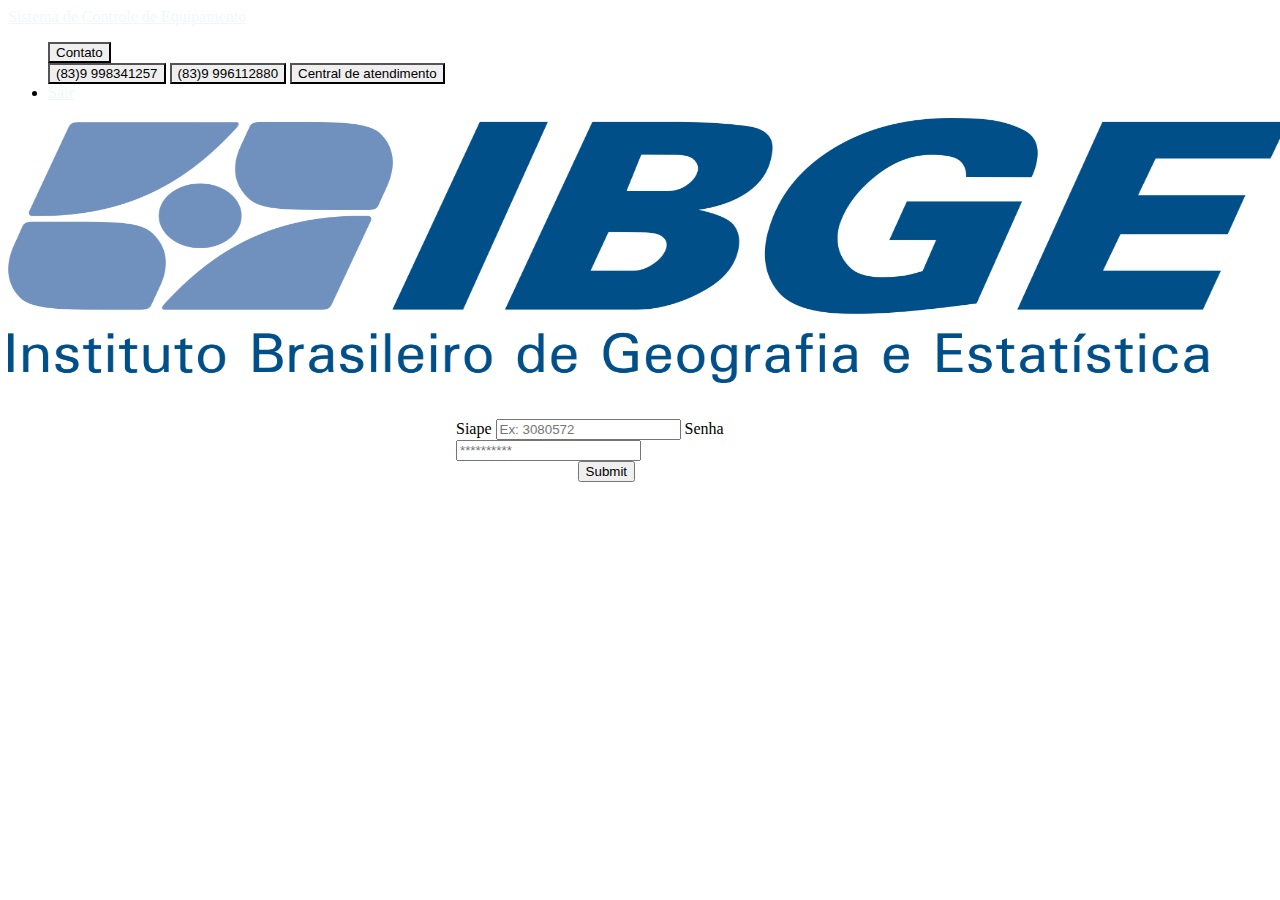
<file: index.html>
<html>
    <head>
            <link rel="stylesheet" href="https://stackpath.bootstrapcdn.com/bootstrap/4.1.3/css/bootstrap.min.css" integrity="sha384-MCw98/SFnGE8fJT3GXwEOngsV7Zt27NXFoaoApmYm81iuXoPkFOJwJ8ERdknLPMO" crossorigin="anonymous">

             <title>Sistemas de arquivo IBGE</title>
             <meta http-equiv="Content-Type" content="text/html; charset=utf-8">

             <link rel="stylesheet" href="estilo.css" type="text/css">


             <link rel="icon" type="imagem/png" href="IBGE.png" />

    </head>

<body>
        <div class="container">
                <nav class="navbar navbar-expand-lg navbar-dark bg-primary">

                    

                    <a class="navbar-brand" href="index.html" style="color: aliceblue;" >Sistema de Controle de Equipamento</a>

                    <div class= "collapse navbar-collapse" id="navbarSite">
                        <ul class="navbar-nav ml-auto">
                

                            
                            <div class="dropdown">
                                        <button class="btn btn-primary dropdown-toggle" type="button" id="dropdownMenu2" data-toggle="dropdown" aria-haspopup="true" aria-expanded="false">
                                          Contato
                                        </button>
                                        <div class="dropdown-menu" aria-labelledby="dropdownMenu2">
                                          <button class="dropdown-item" type="button">(83)9 998341257</button>
                                          <button class="dropdown-item" type="button">(83)9 996112880</button>
                                          <button class="dropdown-item" type="button" href="#">Central de atendimento </button>
                                        </div>
                                      </div>
                            
                                    <li class="nav-item">
                                      <a class="nav-link" href="index.html" style="color: aliceblue;">Sair</a>
                                  </li>
                        </ul>

                    </div>

                   


                </nav>
              
                <div>
                        <img src="IBGE.png" alt="IBGE" height="30%" width="100%">

                </div>
                <br>
                <br>

                <form id="ajeitada" name="form_entrada" action="entrada_sistema.php" method="POST">
                  <label class="sr-only" for="inlineFormInputSiape">Siape</label>
                  <input name="Siape_entrada" type="text" class="form-control mb-2 mr-sm-2" id="inlineFormInputSiape" placeholder="Ex: 3080572">
                
                  <label class="sr-only" for="inlineFormInputSenha">Senha</label>
                  <div class="input-group mb-2 mr-sm-2">
                    <div class="input-group-prepend">
                      
                    </div>
                    <input name="senha_entrada" type="password" class="form-control" id="inlineFormInputSenha" placeholder="**********">
                  </div>
                
                 
                  <input type="submit" class="btn btn-primary mb-2" id="ajeitada3">
               
                </form>
                
                  
                </a>
                <br>
                <br>
                <br>
                


                
        </div>
              
      
        <script src="https://code.jquery.com/jquery-3.3.1.slim.min.js" integrity="sha384-q8i/X+965DzO0rT7abK41JStQIAqVgRVzpbzo5smXKp4YfRvH+8abtTE1Pi6jizo" crossorigin="anonymous"></script>
        <script src="https://cdnjs.cloudflare.com/ajax/libs/popper.js/1.14.3/umd/popper.min.js" integrity="sha384-ZMP7rVo3mIykV+2+9J3UJ46jBk0WLaUAdn689aCwoqbBJiSnjAK/l8WvCWPIPm49" crossorigin="anonymous"></script>
        <script src="https://stackpath.bootstrapcdn.com/bootstrap/4.1.3/js/bootstrap.min.js" integrity="sha384-ChfqqxuZUCnJSK3+MXmPNIyE6ZbWh2IMqE241rYiqJxyMiZ6OW/JmZQ5stwEULTy" crossorigin="anonymous"></script>
    </body>
</html>
</file>
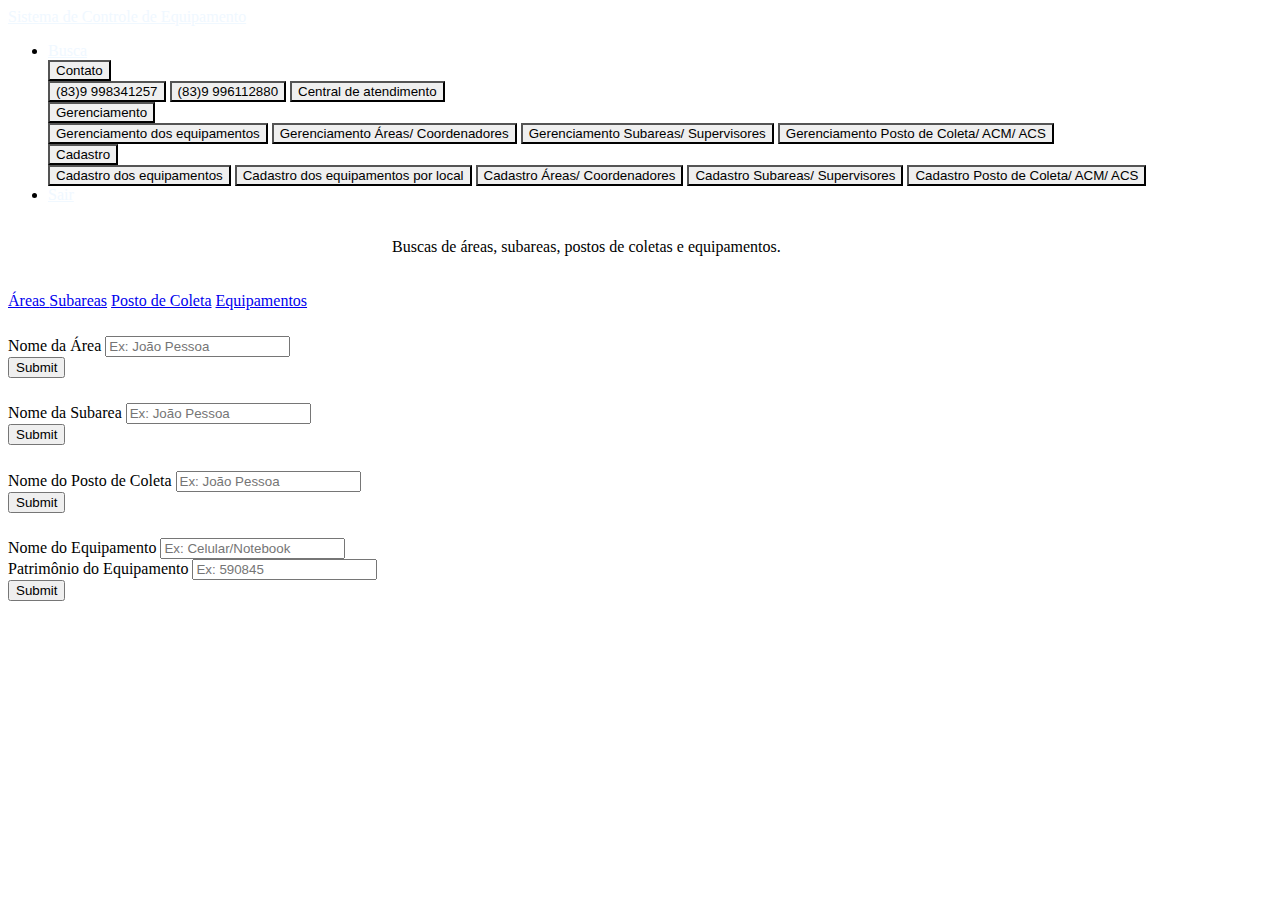
<file: buscas.html>
<html>
    <head>
            <link rel="stylesheet" href="https://stackpath.bootstrapcdn.com/bootstrap/4.1.3/css/bootstrap.min.css" integrity="sha384-MCw98/SFnGE8fJT3GXwEOngsV7Zt27NXFoaoApmYm81iuXoPkFOJwJ8ERdknLPMO" crossorigin="anonymous">

             <title>Sistemas de arquivo IBGE</title>
             <meta http-equiv="Content-Type" content="text/html; charset=utf-8">

             <link rel="stylesheet" href="estilo.css" type="text/css">


             <link rel="icon" type="imagem/png" href="ms-icon-144x144.png" />

    </head>

<body>
        <div class="container">
          <nav class="navbar navbar-expand-lg navbar-dark bg-primary">

                    

            <a class="navbar-brand" href="buscas.html" style="color: aliceblue;" >Sistema de Controle de Equipamento</a>

            <div class= "collapse navbar-collapse" id="navbarSite">
              <ul class="navbar-nav ml-auto">
      

                  
                   
                <li class="nav-item">
                  <a class="nav-link" href="buscas.html" style="color: aliceblue;">Busca</a>
              </li>
                  <div class="dropdown">
                              <button class="btn btn-primary dropdown-toggle" type="button" id="dropdownMenu2" data-toggle="dropdown" aria-haspopup="true" aria-expanded="false">
                                Contato
                              </button>
                              <div class="dropdown-menu" aria-labelledby="dropdownMenu2">
                                <button class="dropdown-item" type="button">(83)9 998341257</button>
                                <button class="dropdown-item" type="button">(83)9 996112880</button>
                                <button class="dropdown-item" type="button" href="#">Central de atendimento </button>
                              </div>
                              
                            </div>
                            <div class="dropdown">
                              <button class="btn btn-primary dropdown-toggle" type="button" id="dropdownMenu3" data-toggle="dropdown" aria-haspopup="true" aria-expanded="false">
                                Gerenciamento
                              </button>
                              <div class="dropdown-menu" aria-labelledby="dropdownMenu3">
                                <a href="#">    <button class="dropdown-item" type="button">Gerenciamento dos equipamentos</button></a>
                         
                              <a href="#">  <button class="dropdown-item" type="button">Gerenciamento Áreas/ Coordenadores</button></a>
                              <a href="#">    <button class="dropdown-item" type="button" >Gerenciamento Subareas/ Supervisores</button></a>
                              <a href="#">    <button class="dropdown-item" type="button">Gerenciamento Posto de Coleta/ ACM/ ACS</button></a>
                              
                              </div>
                              </div>
                            <div class="dropdown">
                            <button class="btn btn-primary dropdown-toggle" type="button" id="dropdownMenu3" data-toggle="dropdown" aria-haspopup="true" aria-expanded="false">
                              Cadastro
                            </button>
                            <div class="dropdown-menu" aria-labelledby="dropdownMenu3">
                              <a href="cadastroEquipamentos.html">    <button class="dropdown-item" type="button">Cadastro dos equipamentos</button></a>
                              <a href="cadastroPorArea.html">    <button class="dropdown-item" type="button">Cadastro dos equipamentos por local</button></a>
                            <a href="cadastroareas.html">  <button class="dropdown-item" type="button">Cadastro Áreas/ Coordenadores</button></a>
                            <a href="cadastroSubarea.html">    <button class="dropdown-item" type="button" >Cadastro Subareas/ Supervisores</button></a>
                            <a href="cadastroPostodeColeta.html">    <button class="dropdown-item" type="button">Cadastro Posto de Coleta/ ACM/ ACS</button></a>
                            
                            </div>
                            </div>
                          <li class="nav-item">
                            <a class="nav-link" href="index.html" style="color: aliceblue;">Sair</a>
                        </li>
              </ul>

          </div>

         

       
       

      </nav>
      <br>
                <div id="busca">
                        Buscas de áreas, subareas, postos de coletas e equipamentos.

                </div>
<br> <br>
                <nav>
                  <div class="nav nav-tabs" id="nav-tab" role="tablist">
                    <a class="nav-item nav-link active" id="nav-buscaArea-tab" data-toggle="tab" href="#nav-buscaArea" role="tab"
                      aria-controls="nav-buscaArea" aria-selected="true">Áreas </a>
              
                    <a class="nav-item nav-link" id="nav-buscaSub-tab" data-toggle="tab" href="#nav-buscaSub" role="tab"
                      aria-controls="nav-buscaSub" aria-selected="false">Subareas</a>
              
                      <a class="nav-item nav-link" id="nav-buscaPosto-tab" data-toggle="tab" href="#nav-buscaPosto" role="tab"
                      aria-controls="nav-buscaPosto" aria-selected="false">Posto de Coleta</a>

                      <a class="nav-item nav-link" id="nav-buscaEquipamentos-tab" data-toggle="tab" href="#nav-buscaEquipamentos" role="tab"
                      aria-controls="nav-buscaEquipamentos" aria-selected="false">Equipamentos</a>
                  </div>
              
                </nav>
         
               
                <div class="tab-content" id="nav-tabContent">
                  <div class="tab-pane fade show active" id="nav-buscaArea" role="tabpanel" aria-labelledby="nav-buscaArea-tab">
                    <div>
                      <form id="formCad" name="form_busca_area" action="busca_Area.php" method="POST">
                        <div class="form-group">
                          <label for="inputNomeBuscaArea">Nome da Área</label>
                          <input name="Busca_area" type="text" class="form-control" id="inputNomeBuscaArea" placeholder="Ex: João Pessoa">
                        </div>
                    
                     <input type="submit" class="btn btn-primary">
                      </form>
                  </div>
                 </div>

                
        
               
                  <div class="tab-pane fade" id="nav-buscaSub" role="tabpanel" aria-labelledby="nav-buscaSub-tab">

                    <div>
                      <form id="formCad" name="form_busca_subarea" action="busca_Subarea.php" method="POST">
                        <div class="form-group">
                            <label for="inputNomeBuscaSubarea">Nome da Subarea</label>
                            <input name="Busca_subarea" type="text" class="form-control" id="inputNomeBuscaSubarea" placeholder="Ex: João Pessoa">
                          </div>
                      
                    <input type="submit" class="btn btn-primary"> 
                      </form>
                    </div>
                  </div>

                    <div class="tab-pane fade" id="nav-buscaPosto" role="tabpanel" aria-labelledby="nav-buscaPosto-tab">
                     
                      <div>
                        <form id="formCad" name="form_busca_Posto_de_Coleta" action="busca_Posto_de_Coleta.php" method="POST">
                        <div class="form-group">
                            <label for="inputNomeBuscaPosto">Nome do Posto de Coleta</label>
                            <input name="Busca_posto" type="text" class="form-control" id="inputNomeBuscaPosto" placeholder="Ex: João Pessoa">
                          </div>
                      
                      <input type="submit" class="btn btn-primary">
                        </form>
                      </div>
                     





                  </div>

                  <div class="tab-pane fade" id="nav-buscaEquipamentos" role="tabpanel" aria-labelledby="nav-buscaEquipamentos-tab">

                    <div>
                      <form id="formCad" name="form_busca_equipamento" action="busca_equipamento.php" method="POST">
                        <div class="form-row">
                      <div class="form-group col-md-6">
                          <label for="inputNomeEquipamentoBusca">Nome do Equipamento</label>
                          <input name="busca_nome_equipamento" type="text" class="form-control" id="inputNomeEquipamentoBusca" placeholder="Ex: Celular/Notebook">
                        </div>
                        <div class="form-group col-md-6">
                            <label for="inputPatrimonioEquipamentoBusca">Patrimônio do Equipamento</label>
                            <input name="Busca_patrimonio_equipamento" type="text" class="form-control" id="inputPatrimonioEquipamentoBusca" placeholder="Ex: 590845">
                          </div>
                    </div>
                     <input type="submit" class="btn btn-primary">
                      </form>
                    </div>
                   





                </div>
              
        </div>
              
      
        <script src="https://code.jquery.com/jquery-3.3.1.slim.min.js" integrity="sha384-q8i/X+965DzO0rT7abK41JStQIAqVgRVzpbzo5smXKp4YfRvH+8abtTE1Pi6jizo" crossorigin="anonymous"></script>
        <script src="https://cdnjs.cloudflare.com/ajax/libs/popper.js/1.14.3/umd/popper.min.js" integrity="sha384-ZMP7rVo3mIykV+2+9J3UJ46jBk0WLaUAdn689aCwoqbBJiSnjAK/l8WvCWPIPm49" crossorigin="anonymous"></script>
        <script src="https://stackpath.bootstrapcdn.com/bootstrap/4.1.3/js/bootstrap.min.js" integrity="sha384-ChfqqxuZUCnJSK3+MXmPNIyE6ZbWh2IMqE241rYiqJxyMiZ6OW/JmZQ5stwEULTy" crossorigin="anonymous"></script>
    </body>
</html>
</file>
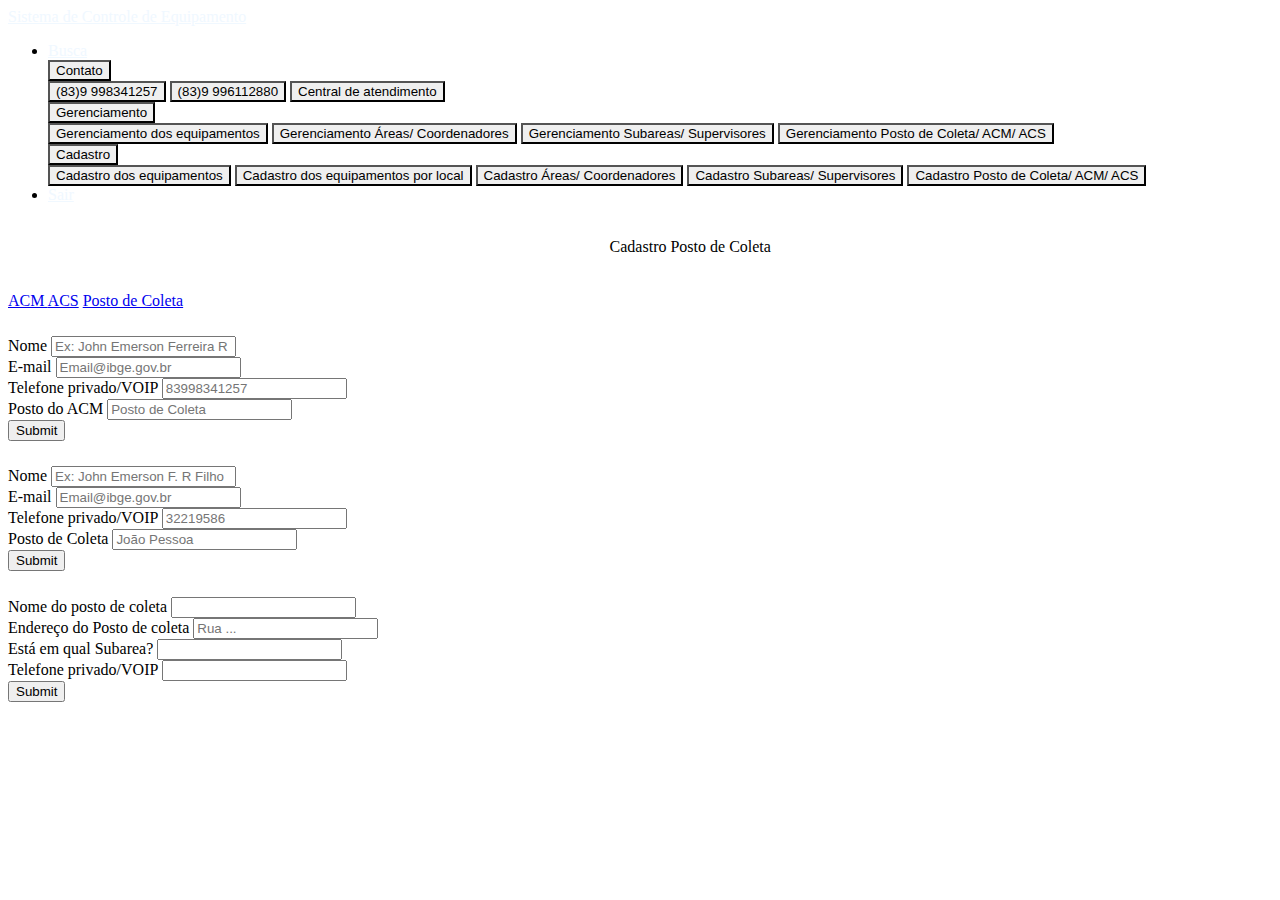
<file: cadastroPostodeColeta.html>
<html>
    <head>
            <link rel="stylesheet" href="https://stackpath.bootstrapcdn.com/bootstrap/4.1.3/css/bootstrap.min.css" integrity="sha384-MCw98/SFnGE8fJT3GXwEOngsV7Zt27NXFoaoApmYm81iuXoPkFOJwJ8ERdknLPMO" crossorigin="anonymous">

             <title>Sistemas de arquivo IBGE</title>
             <meta http-equiv="Content-Type" content="text/html; charset=utf-8">

             <link rel="stylesheet" href="estilo.css" type="text/css">


             <link rel="icon" type="imagem/png" href="ms-icon-144x144.png" />

    </head>

<body>
        <div class="container">
          <nav class="navbar navbar-expand-lg navbar-dark bg-primary">

                    

            <a class="navbar-brand" href="buscas.html" style="color: aliceblue;" >Sistema de Controle de Equipamento</a>

            <div class= "collapse navbar-collapse" id="navbarSite">
              <ul class="navbar-nav ml-auto">
      

                  
                   
                <li class="nav-item">
                  <a class="nav-link" href="buscas.html" style="color: aliceblue;">Busca</a>
              </li>
                  <div class="dropdown">
                              <button class="btn btn-primary dropdown-toggle" type="button" id="dropdownMenu2" data-toggle="dropdown" aria-haspopup="true" aria-expanded="false">
                                Contato
                              </button>
                              <div class="dropdown-menu" aria-labelledby="dropdownMenu2">
                                <button class="dropdown-item" type="button">(83)9 998341257</button>
                                <button class="dropdown-item" type="button">(83)9 996112880</button>
                                <button class="dropdown-item" type="button" href="#">Central de atendimento </button>
                              </div>
                              
                            </div>
                            <div class="dropdown">
                              <button class="btn btn-primary dropdown-toggle" type="button" id="dropdownMenu3" data-toggle="dropdown" aria-haspopup="true" aria-expanded="false">
                                Gerenciamento
                              </button>
                              <div class="dropdown-menu" aria-labelledby="dropdownMenu3">
                                <a href="#">    <button class="dropdown-item" type="button">Gerenciamento dos equipamentos</button></a>
                                
                              <a href="#">  <button class="dropdown-item" type="button">Gerenciamento Áreas/ Coordenadores</button></a>
                              <a href="#">    <button class="dropdown-item" type="button" >Gerenciamento Subareas/ Supervisores</button></a>
                              <a href="#">    <button class="dropdown-item" type="button">Gerenciamento Posto de Coleta/ ACM/ ACS</button></a>
                              
                              </div>
                              </div>
                            <div class="dropdown">
                            <button class="btn btn-primary dropdown-toggle" type="button" id="dropdownMenu3" data-toggle="dropdown" aria-haspopup="true" aria-expanded="false">
                              Cadastro
                            </button>
                            <div class="dropdown-menu" aria-labelledby="dropdownMenu3">
                              <a href="cadastroEquipamentos.html">    <button class="dropdown-item" type="button">Cadastro dos equipamentos</button></a>
                              <a href="cadastroPorArea.html">    <button class="dropdown-item" type="button">Cadastro dos equipamentos por local</button></a>
                            <a href="cadastroareas.html">  <button class="dropdown-item" type="button">Cadastro Áreas/ Coordenadores</button></a>
                            <a href="cadastroSubarea.html">    <button class="dropdown-item" type="button" >Cadastro Subareas/ Supervisores</button></a>
                            <a href="cadastroPostodeColeta.html">    <button class="dropdown-item" type="button">Cadastro Posto de Coleta/ ACM/ ACS</button></a>
                            
                            </div>
                            </div>
                          <li class="nav-item">
                            <a class="nav-link" href="index.html" style="color: aliceblue;">Sair</a>
                        </li>
              </ul>

          </div>

         

       
       

      </nav>
      <br>
                <div id="Cadastro">
                        Cadastro Posto de Coleta

                </div>
<br> <br>
                <nav>
                  <div class="nav nav-tabs" id="nav-tab" role="tablist">
                    <a class="nav-item nav-link active" id="nav-acm-tab" data-toggle="tab" href="#nav-acm" role="tab"
                      aria-controls="nav-acm" aria-selected="true">ACM </a>
              
                    <a class="nav-item nav-link" id="nav-acs-tab" data-toggle="tab" href="#nav-acs" role="tab"
                      aria-controls="nav-acs" aria-selected="false">ACS</a>
              
                      <a class="nav-item nav-link" id="nav-posto-tab" data-toggle="tab" href="#nav-posto" role="tab"
                      aria-controls="nav-posto" aria-selected="false">Posto de Coleta</a>
                  </div>
              
                </nav>
         
               
                <div class="tab-content" id="nav-tabContent">
                  <div class="tab-pane fade show active" id="nav-acm" role="tabpanel" aria-labelledby="nav-acm-tab">
                    <div>

                      <form id="formCad" name="form_cadastro_acm" action="Cadastro_Acm.php" method="POST">

                      <div class="form-row">
                        <div class="form-group col-md-6">
                          <label for="inputNomeacm">Nome</label>
                          <input name="Nome_acm" type="text" class="form-control" id="inputNomeacm" placeholder="Ex: John Emerson Ferreira R Filho">
                        </div>
                        <div class="form-group col-md-6">
                          <label for="inputEmailacm">E-mail</label>
                          <input name="Email_acm" type="text" class="form-control" id="inputEmailacm" placeholder="Email@ibge.gov.br">
                        </div>
                      </div>
                      
                      <div class="form-row">
                        <div class="form-group col-md-6">
                          <label for="inputTelefoneacm">Telefone privado/VOIP</label>
                          <input name="Telefone_acm" type="text" class="form-control" id="inputTelefoneacm"
                            placeholder="83998341257">
                        </div>
                        <div class="form-group col-md-6">
                          <label for="inputPostoACM">Posto do ACM</label>
                          <input name="Posto_acm" type="text" class="form-control" id="inputPostoACM"
                            placeholder="Posto de Coleta">
                        </div>
                      </div>
                    
                      <input type="submit" class="btn btn-primary">
                      </form>
                  </div>
                 </div>

                
        
               
                  <div class="tab-pane fade" id="nav-acs" role="tabpanel" aria-labelledby="nav-acs-tab">

                    <div>

                      <form id="formCad" name="form_cadastro_acs" action="Cadastro_Acs.php" method="POST">

                      <div class="form-row">
                        <div class="form-group col-md-6">
                          <label for="inputNomeacs">Nome</label>
                          <input name="Nome_acs" type="text" class="form-control" id="inputNomeacs" placeholder="Ex: John Emerson F. R Filho">
                        </div>
                      
                        <div class="form-group col-md-6">
                          <label for="inputEmailacs">E-mail</label>
                          <input name="Email_acs" type="text" class="form-control" id="inputEmailacs" placeholder="Email@ibge.gov.br">
                        </div>
                      </div>
                      <div class="form-row">
                      <div class="form-group col-md-6">
                        <label for="inputTelefoneacs">Telefone privado/VOIP</label>
                        <input name="Telefone_acs" type="text" class="form-control" id="inputTelefoneacs" placeholder="32219586">
                      </div>
                    <div class="form-group col-md-6">
                      <label for="inputPostoacs">Posto de Coleta</label>
                        <input name="Posto_acs" type="text" class="form-control" id="inputPostoacs" placeholder="João Pessoa">
                    </div>
                    </div>

                    <input type="submit" class="btn btn-primary">

                      </form>
                    </div>
                     
                    </div>


                    <div class="tab-pane fade" id="nav-posto" role="tabpanel" aria-labelledby="nav-posto-tab">

                      <div>

                        <form id="formCad" name="form_cadastro_posto" action="Cadastro_Posto_de_coleta.php" method="POST">

                        <div class="form-row">
                          <div class="form-group col-md-6">
                            <label for="inputNomePosto">Nome do posto de coleta</label>
                            <input name="Nome_posto" type="text" class="form-control" id="inputNomePosto">
                          </div>
                        
                          <div class="form-group col-md-6">
                            <label for="inputEnderecoPosto">Endereço do Posto de coleta</label>
                            <input name="Endereco_posto" type="text" class="form-control" id="inputEnderecoPosto" placeholder="Rua ...">
                          </div>
                        </div>
                        
                        <div class="form-group col-md-6">
                          <label for="inputSubareaPosto">Está em qual Subarea?</label>
                          <input name="Subarea_posto" type="text" class="form-control" id="inputSubareaPosto">
                        </div>
                        <div class="form-group col-md-6">
                          <label for="inputTelefonePosto">Telefone privado/VOIP</label>
                          <input name="Telefone_posto" type="text" class="form-control" id="inputTelefonePosto">
                        </div>
                      
                        <input type="submit" class="btn btn-primary">
                        </form>
                      </div>
                        
                      </div>





                  </div>
              
        </div>
              
      
        <script src="https://code.jquery.com/jquery-3.3.1.slim.min.js" integrity="sha384-q8i/X+965DzO0rT7abK41JStQIAqVgRVzpbzo5smXKp4YfRvH+8abtTE1Pi6jizo" crossorigin="anonymous"></script>
        <script src="https://cdnjs.cloudflare.com/ajax/libs/popper.js/1.14.3/umd/popper.min.js" integrity="sha384-ZMP7rVo3mIykV+2+9J3UJ46jBk0WLaUAdn689aCwoqbBJiSnjAK/l8WvCWPIPm49" crossorigin="anonymous"></script>
        <script src="https://stackpath.bootstrapcdn.com/bootstrap/4.1.3/js/bootstrap.min.js" integrity="sha384-ChfqqxuZUCnJSK3+MXmPNIyE6ZbWh2IMqE241rYiqJxyMiZ6OW/JmZQ5stwEULTy" crossorigin="anonymous"></script>
    </body>
</html>
</file>
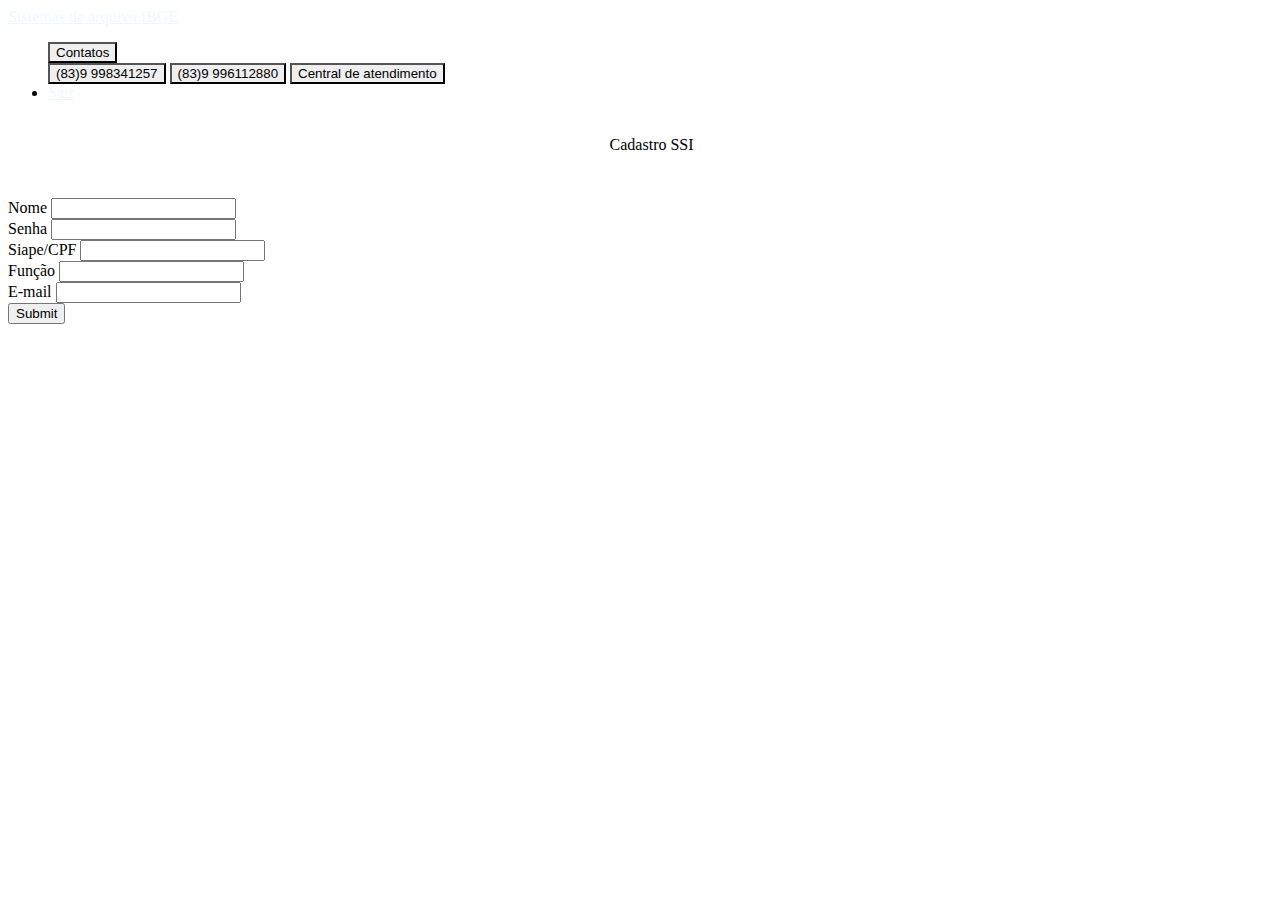
<file: cadastroSSI.html>
<html>
    <head>
            <link rel="stylesheet" href="https://stackpath.bootstrapcdn.com/bootstrap/4.1.3/css/bootstrap.min.css" integrity="sha384-MCw98/SFnGE8fJT3GXwEOngsV7Zt27NXFoaoApmYm81iuXoPkFOJwJ8ERdknLPMO" crossorigin="anonymous">

             <title>Sistemas de arquivo IBGE</title>
             <meta http-equiv="Content-Type" content="text/html; charset=utf-8">

             <link rel="stylesheet" href="estilo.css" type="text/css">

             <link rel="icon" type="imagem/png" href="ms-icon-144x144.png" />


    </head>

<body>
        <div class="container">
                <nav class="navbar navbar-expand-lg navbar-dark bg-primary">

                    

                    <a class="navbar-brand" href="index.html" style="color: aliceblue;" >Sistemas de arquivo IBGE</a>

                    <div class= "collapse navbar-collapse" id="navbarSite">
                        <ul class="navbar-nav ml-auto">
                

                          
                            <div class="dropdown">
                                        <button class="btn btn-primary dropdown-toggle" type="button" id="dropdownMenu2" data-toggle="dropdown" aria-haspopup="true" aria-expanded="false">
                                          Contatos
                                        </button>
                                        <div class="dropdown-menu" aria-labelledby="dropdownMenu2">
                                          <button class="dropdown-item" type="button">(83)9 998341257</button>
                                          <button class="dropdown-item" type="button">(83)9 996112880</button>
                                          <button class="dropdown-item" type="button" href="#">Central de atendimento </button>
                                        </div>
                                      </div>
                            
                                    <li class="nav-item">
                                      <a class="nav-link" href="index.html" style="color: aliceblue;">Sair</a>
                                  </li>
                        </ul>

                    </div>

                   


                </nav>
<br>
         
                <div id="cadastro">
                        Cadastro SSI

                </div>
               
<br>
<form id="formCad" name="form_Cadastro_ssi" action="Cadastro_SSI.php" method="POST">
                    <div class="form-row">
                     
                      <div class="form-group col-md-6">
                        <label for="inputNome">Nome</label>
                        <input name="Nome_SSI" type="text" class="form-control" id="inputNome">
                      </div>
                      <div class="form-group col-md-6">
                        <label for="inputSenha">Senha</label>
                        <input name="Senha_SSI" type="password" class="form-control" id="inputSenha">
                      </div>
                    </div>
                    <div class="form-row">
                    <div class="form-group col-md-6">
                      <label for="inputSiape">Siape/CPF</label>
                      <input name="Siape_SSI" type="number" class="form-control" id="inputSiape">
                    </div>
                    <div class="form-group col-md-6">
                      <label for="inputFuncao">Função</label>
                      <input name="Funcao_SSI" type="text" class="form-control" id="inputFuncao">
                    </div>
                    </div>
                      <div class="form-group">
                        <label for="inputEmail">E-mail</label>
                        <input name="email_SSI" type="email" class="form-control" id="inputEmail">
                      </div>
                      <input type="submit" class="btn btn-primary">
                      </form>

                 

        </div>





      <script src="https://code.jquery.com/jquery-3.3.1.slim.min.js" integrity="sha384-q8i/X+965DzO0rT7abK41JStQIAqVgRVzpbzo5smXKp4YfRvH+8abtTE1Pi6jizo" crossorigin="anonymous"></script>
      <script src="https://cdnjs.cloudflare.com/ajax/libs/popper.js/1.14.3/umd/popper.min.js" integrity="sha384-ZMP7rVo3mIykV+2+9J3UJ46jBk0WLaUAdn689aCwoqbBJiSnjAK/l8WvCWPIPm49" crossorigin="anonymous"></script>
      <script src="https://stackpath.bootstrapcdn.com/bootstrap/4.1.3/js/bootstrap.min.js" integrity="sha384-ChfqqxuZUCnJSK3+MXmPNIyE6ZbWh2IMqE241rYiqJxyMiZ6OW/JmZQ5stwEULTy" crossorigin="anonymous"></script>
    </body>
</html>
</file>
<file: estilo.css>
.tabela{
  position: absolute;
  top: 60%;
 left: 43%;
}

.textmeio{

position: absolute;
top: 115%;
left: 42%;
}
img.displayed{
  
  margin-top: 9%;
  margin-left: 43%;
  width: 20%;
  height: 30%;
}
img.logo2{
  margin-top: 1%;
  margin-left: 1%;
  width: 10%;
  height: 10%;
 
}
.botao2{
  position: absolute;
  top: 106%;
  left: 47%;

}
.cervejas{
 
  position: absolute;
  top: 130%;
  left: 33%;
  width: 50%;
  height: 50%;


}



.botao{

  position: absolute;
  top: 185%;
  left: 3%;
}
.cerva{
  position: absolute;
  top: 22%;
  left: 3%;
  width: 20%;
  height: 20%;


}
.pic{
  position: absolute;
  top: 30%;
  left: 3%;
  width: 14,5%;
  height: 19,5%;
  border: solid;


}
.tab{
  position: absolute;
  top: 100%;
  left: 3%;
  width: 100%;
  height: 80%;


}
.texto{
  text-align: right;
  position: absolute;
  top: 26%;
  left: 18%;
  width: 80%;
  height: 80%;


}

button{
  
  border-bottom-color:black;
}
body{
  width: 100%;
}
h4{
  font-size: 17px;
  color: black;
}
h2{
  color: black;
}
h1{
  font-size: 20px;
  color: black;
}
p{
  font-family:  -apple-system,BlinkMacSystemFont,"Segoe UI",Roboto,"Helvetica Neue",Arial,sans-serif,"Apple Color Emoji","Segoe UI Emoji","Segoe UI Symbol","Noto Color Emoji";
}

p.centro{
  text-align: center;
}

nav{
  margin-bottom: 10px;
}

#tamanho{

  margin-left: 0% ;
  width: 135%;
}

#ajeitada{
  margin-left: 35%;
  margin-right: 40%;
}
#cadastro{

  margin-left: 47%;
}
#imgIBGE{
  margin-left: 20%;
}
#busca{
  margin-left: 30%;
}
#ajeitada2{
  margin-left: 44%;
}
#ajeitada3{
  margin-left: 38%;
}
#bottomBaixo{

  margin-top: 2%;
  margin-left: 83%;
}

#baixoDaNav{
  margin-top: 2% ;
}

#teste{
  margin-top: 2%;
  margin-left: auto;
}

#sobreCerveja{
  margin-top: 2%;
  text-align: justify ;
  font-family:  -apple-system,BlinkMacSystemFont,"Segoe UI",Roboto,"Helvetica Neue",Arial,sans-serif,"Apple Color Emoji","Segoe UI Emoji","Segoe UI Symbol","Noto Color Emoji";
}

#botaoconhecermais{
  margin-left: 78%;
}
#formCad{
  margin-top: 2%;
}
</file>
